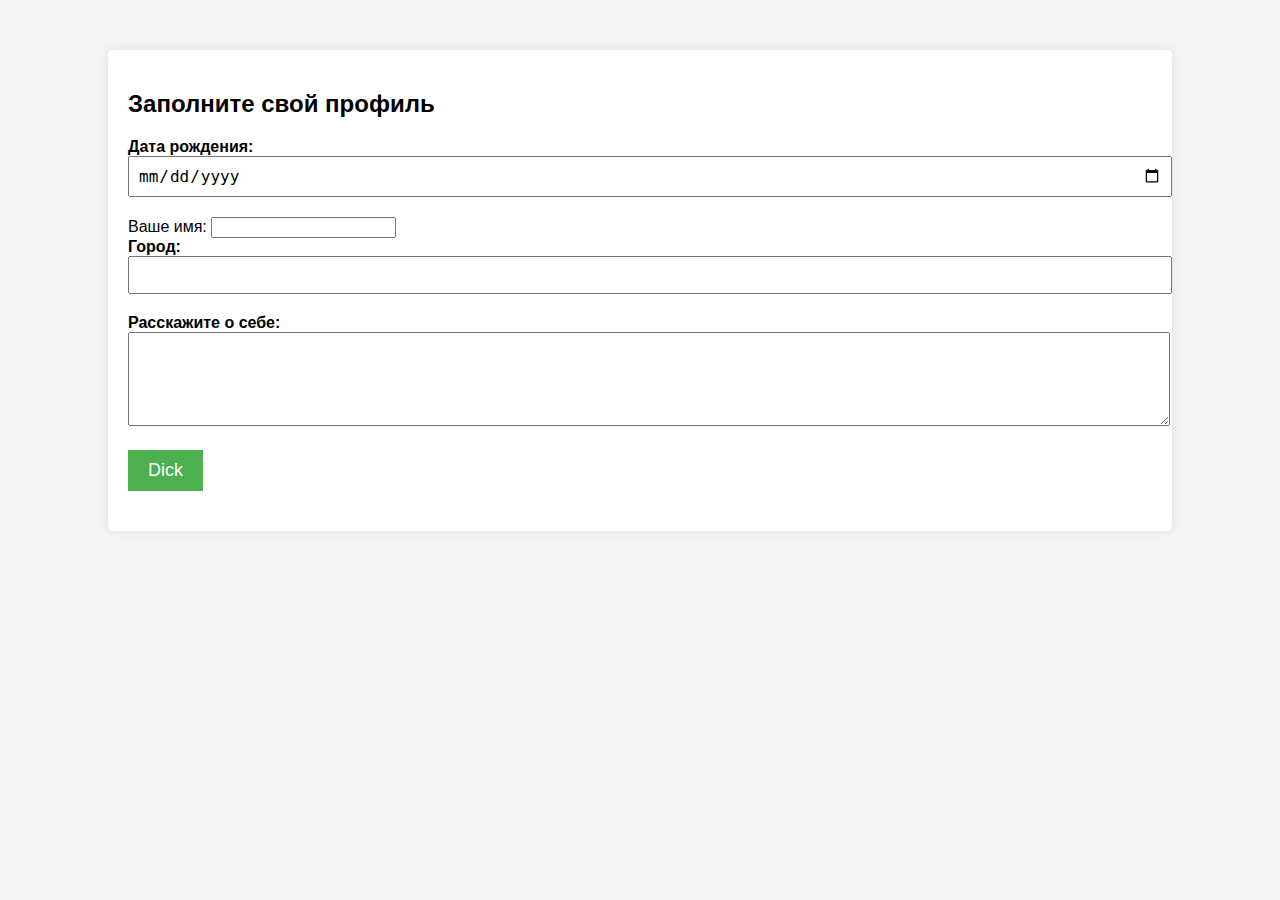
<file: templates/submit_profile.html>
<!DOCTYPE html>
<head>
    <meta charset="UTF-8">
    <meta name="viewport" content="width=device-width, initial-scale=1.0">
    <title>Заполнение профиля</title>
    <style>
body {
font-family: Arial, sans-serif;
margin: 0;
padding: 0;
background-color: #f4f4f4;
}
.container {
width: 80%;
margin: auto;
overflow: hidden;
padding: 20px;
background-color: #fff;
margin-top: 50px;
border-radius: 5px;
box-shadow: 0px 0px 10px 0px rgba(0,0,0,0.1);
}
.form-group {
margin-bottom: 20px;
}
.form-group label {
display: block;
font-weight: bold;
}
.form-group input[type="text"],
.form-group input[type="date"] {
width: 100%;
padding: 8px;
font-size: 16px;
}
.form-group textarea {
width: 100%;
padding: 8px;
font-size: 16px;
}
.submit-button {
background-color: #4caf50;
color: #fff;
border: none;
padding: 10px 20px;
font-size: 18px;
cursor: pointer;
}
</style>
</head>
<body>
<div class="container">
    <h2>Заполните свой профиль</h2>
    <form action='/submit_profile' method="post">
        <div class="form-group">
            <label for="birthdate">Дата рождения:</label>
            <input type="date" id="birthdate" name="birthdate" required>
        </div>
        <label for="Username">Ваше имя:</label>
        <input type="text" id="Username" name="Username" required>
        <div class="form-group">
            <label for="city">Город:</label>
            <input type="text" id="city" name="city" required>
        </div>
        <div class="form-group">
            <label for="description">Расскажите о себе:</label>
            <textarea id="description" name="description" rows="4" required></textarea>
        </div>
        <div class="form-group">
            <button type="submit" class="submit-button">Dick</button>
        </div>
    </form>
</div>
</body>
<!--<a href="/personal_account"> Сохранить профиль </a>-->
</file>
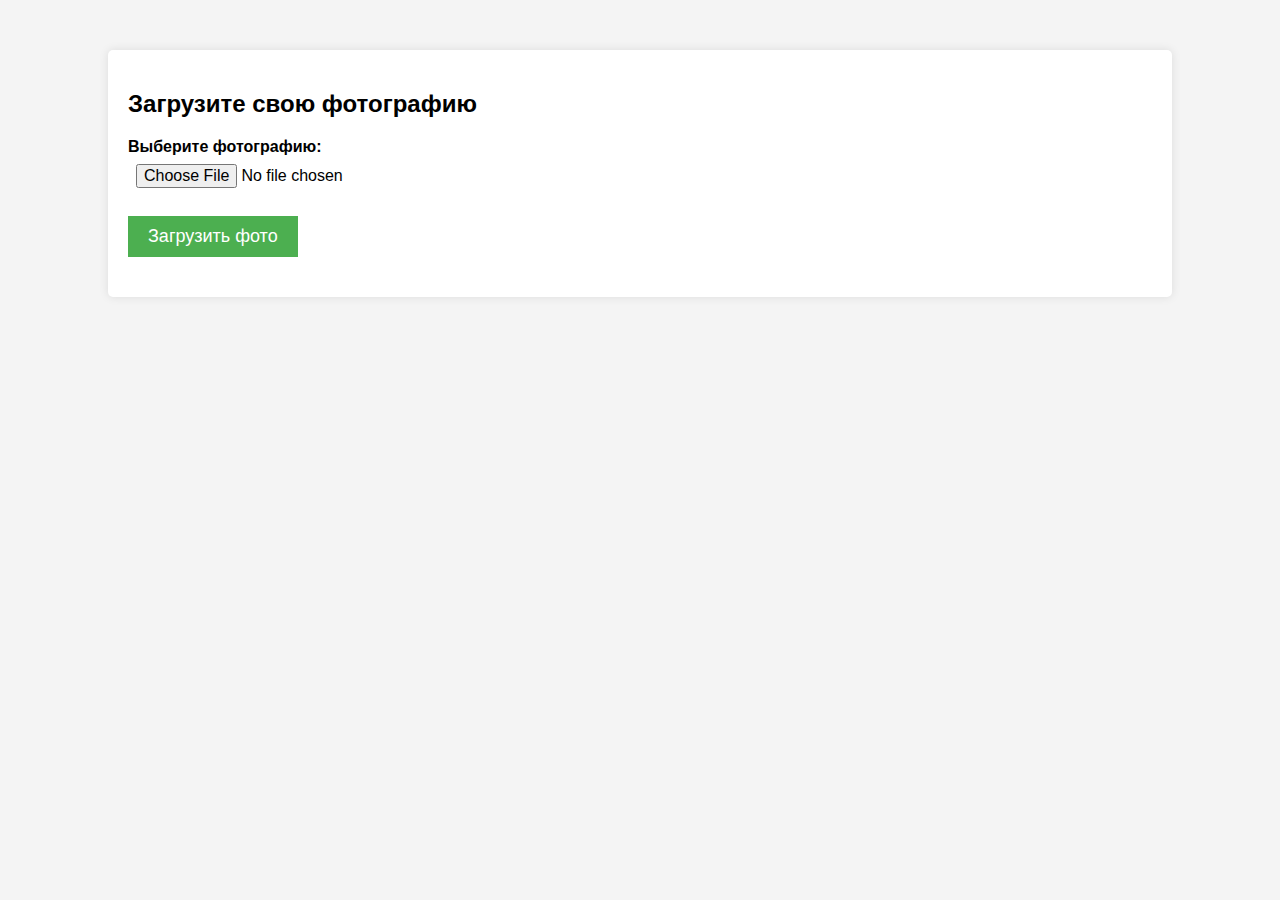
<file: templates/upload_profpic.html>
<!DOCTYPE html>
<html lang="ru">
<head>
<meta charset="UTF-8">
<meta name="viewport" content="width=device-width, initial-scale=1.0">
<title>Загрузка фотографий</title>
<style>
body {
font-family: Arial, sans-serif;
margin: 0;
padding: 0;
background-color: #f4f4f4;
}
.container {
width: 80%;
margin: auto;
overflow: hidden;
padding: 20px;
background-color: #fff;
margin-top: 50px;
border-radius: 5px;
box-shadow: 0px 0px 10px 0px rgba(0,0,0,0.1);
}
.form-group {
margin-bottom: 20px;
}
.form-group label {
display: block;
font-weight: bold;
}
.form-group input[type="file"] {
width: 100%;
padding: 8px;
font-size: 16px;
}
.form-group button {
background-color: #4caf50;
color: #fff;
border: none;
padding: 10px 20px;
font-size: 18px;
cursor: pointer;
}
</style>
</head>
<body>
<div class="container">
<h2>Загрузите свою фотографию</h2>
<form action="/upload" method="post" enctype="multipart/form-data">
<div class="form-group">
<label for="photo">Выберите фотографию:</label>
<input type="file" id="photo" name="photo" accept="image/*" required>
</div>
<div class="form-group">
<button type="submit">Загрузить фото</button>
</div>
</form>
</div>
</body>
</html>
</file>
